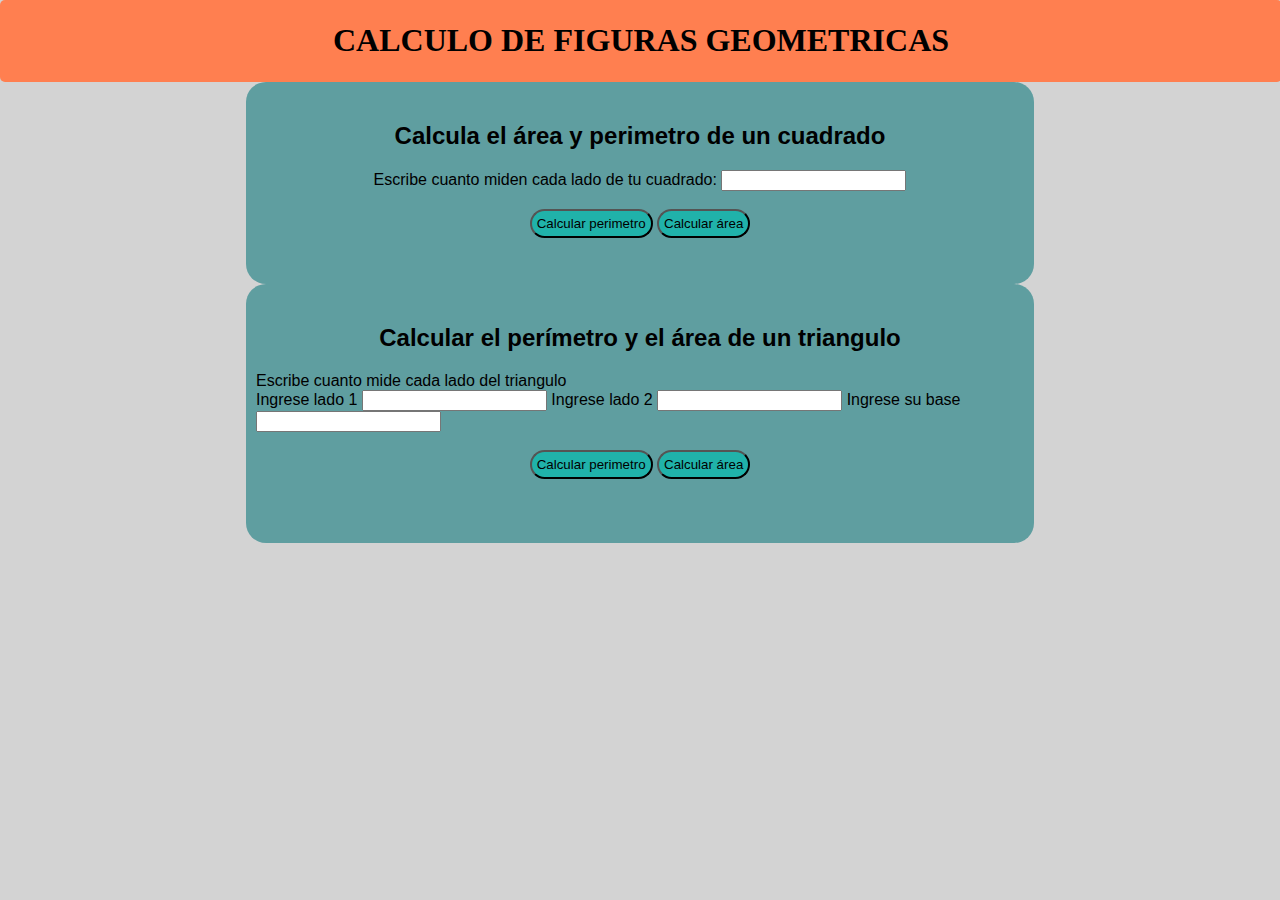
<file: index.html>
<!DOCTYPE html>
<html lang="en">

<head>
	<meta charset="UTF-8">
	<meta http-equiv="X-UA-Compatible" content="IE=edge">
	<meta name="viewport" content="width=device-width, initial-scale=1.0">
	<title>Document</title>
	<link rel="stylesheet" href="style.css">
</head>

<body>
	<header id="title">
		<h1>CALCULO DE FIGURAS GEOMETRICAS</h1>
	</header>
	<div>
		<section id="cuadrado">
			<h2 id="titleCuadrado">Calcula el área y perimetro de un cuadrado</h2>
			<form action="">
				<label for="inputCuadrado">
					Escribe cuanto miden cada lado de tu cuadrado:
				</label>
				<input id="inputCuadrado" type="number" name="inputCuadrado">
				<div class="btnCuadrado"> <br>
					<button type="button" id="btnCuaPeri" onclick="calcularPerimetroCuadrado()">Calcular perimetro</button>
					<button type="button" id="btnCuaArea" onclick="calcularAreaCuadrado()">Calcular área</button>
				</div>
			</form> <br>
			<div id="mostrarPerimetro"></div> <br>
			<div id="mostrarArea"></div>
		</section>
	
		<section id="triangle">
			<h2 id="titleCalcular">Calcular el perímetro y el área de un triangulo</h2>
			<form action="">
				<label for="">Escribe cuanto mide cada lado del triangulo</label> <br>
				<label for="lado1">Ingrese lado 1</label> <input type="number" name="lado" id="lado1">
				<label for="lado2">Ingrese lado 2</label> <input type="number" name="lado" id="lado2">
				<label for="base">Ingrese su base</label> <input type="number" name="lado" id="base">
				<div class="btnCalculos"> <br>
					<button id="btnPeri" onclick="clickBtnPerimetro()" type="button">Calcular perimetro</button>
					<button id="btnArea" onclick="clickBtnArea()" type="button">Calcular área</button>
				</div>
			</form> <br>
			<div id="mostrarPerimetroTriangulo"></div> <br>
			<div id="mostrarAreaTriangulo"></div> <br>
		</section>
	</div>

	<script src="./figuras.js"></script>
</body>

</html>
</file>
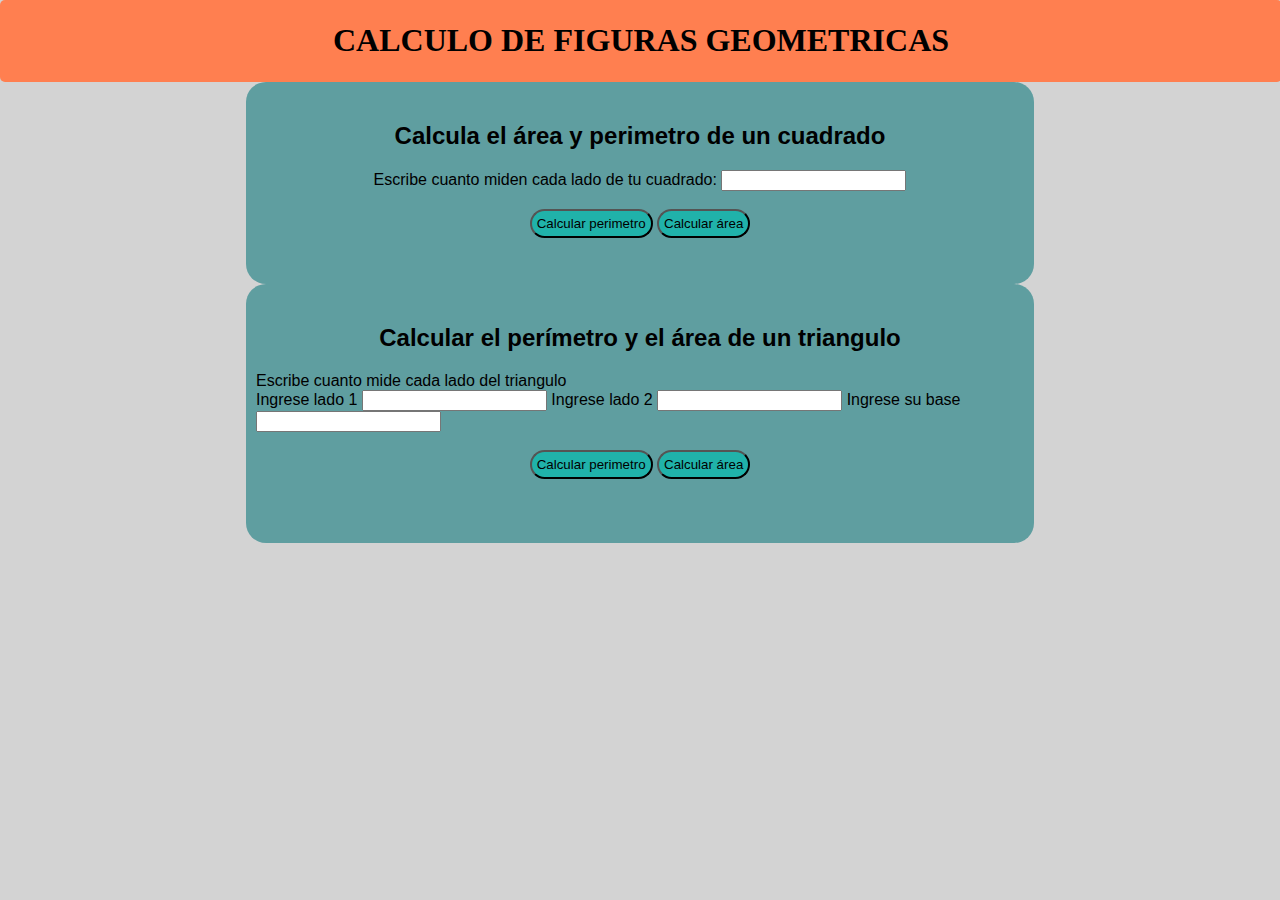
<file: figuras.html>
<!DOCTYPE html>
<html lang="en">

<head>
	<meta charset="UTF-8">
	<meta http-equiv="X-UA-Compatible" content="IE=edge">
	<meta name="viewport" content="width=device-width, initial-scale=1.0">
	<title>Document</title>
	<link rel="stylesheet" href="style.css">
</head>

<body>
	<header id="title">
		<h1>CALCULO DE FIGURAS GEOMETRICAS</h1>
	</header>
	<div>
		<section id="cuadrado">
			<h2 id="titleCuadrado">Calcula el área y perimetro de un cuadrado</h2>
			<form action="">
				<label for="inputCuadrado">
					Escribe cuanto miden cada lado de tu cuadrado:
				</label>
				<input id="inputCuadrado" type="number" name="inputCuadrado">
				<div class="btnCuadrado"> <br>
					<button type="button" id="btnCuaPeri" onclick="calcularPerimetroCuadrado()">Calcular perimetro</button>
					<button type="button" id="btnCuaArea" onclick="calcularAreaCuadrado()">Calcular área</button>
				</div>
			</form> <br>
			<div id="mostrarPerimetro"></div> <br>
			<div id="mostrarArea"></div>
		</section>
	
		<section id="triangle">
			<h2 id="titleCalcular">Calcular el perímetro y el área de un triangulo</h2>
			<form action="">
				<label for="">Escribe cuanto mide cada lado del triangulo</label> <br>
				<label for="lado1">Ingrese lado 1</label> <input type="number" name="lado" id="lado1">
				<label for="lado2">Ingrese lado 2</label> <input type="number" name="lado" id="lado2">
				<label for="base">Ingrese su base</label> <input type="number" name="lado" id="base">
				<div class="btnCalculos"> <br>
					<button id="btnPeri" onclick="clickBtnPerimetro()" type="button">Calcular perimetro</button>
					<button id="btnArea" onclick="clickBtnArea()" type="button">Calcular área</button>
				</div>
			</form> <br>
			<div id="mostrarPerimetroTriangulo"></div> <br>
			<div id="mostrarAreaTriangulo"></div> <br>
		</section>
	</div>

	<script src="./figuras.js"></script>
</body>

</html>
</file>
<file: style.css>
body {
	background-color:lightgray;
	margin: 0;
	padding: 0;
}

#title {
  	background-color: coral;
	text-align: center;
	padding: 1px;
	margin: auto;
	font-family: fantasy;
	border-radius: 5px;
	width: 100%;
}

#cuadrado, #triangle {
	font-family: Arial, Helvetica, sans-serif;
	background-color: cadetblue;	
	border-radius: 20px;
	padding-bottom: 20px;	
	display: flex;
  	flex-direction: column;
	justify-content: center;
	align-items: center;
	width: 60%;
  	height: 100%;
	margin: auto;
	padding: 20px 10px 10px 10px;
}

#titleCalcular, #titleCuadrado {
	text-align: center;
}

.btnCuadrado, .btnCalculos {
	text-align: center;
}

#btnPeri, #btnArea, #btnCuaPeri, #btnCuaArea {
	background-color: lightseagreen;
	color: black;
	border-radius: 20px;
	width: auto;
	padding: 5px;
}

#btnPeri:hover, #btnArea:hover, #btnCuaPeri:hover, #btnCuaArea:hover {
	background-color: blue;
	color: aliceblue;
	border-radius: 20px;
	box-shadow: 0px 2px 15px 3px black;
}
</file>
